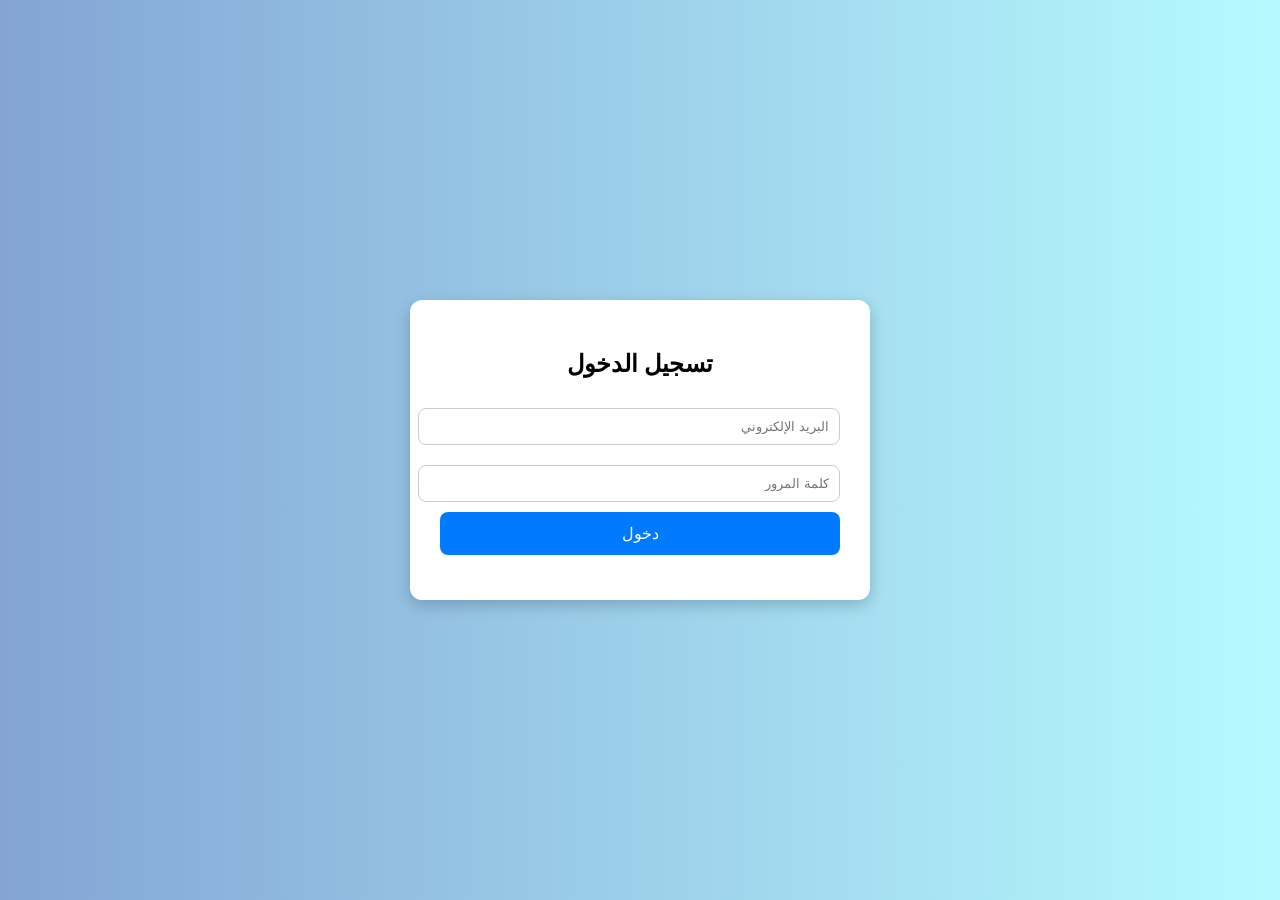
<file: login.html>
<!DOCTYPE html>
<html lang="ar" dir="rtl">
<head>
  <meta charset="UTF-8" />
  <meta name="viewport" content="width=device-width, initial-scale=1.0" />
  <title>تسجيل الدخول</title>
  <style>
    body {
      font-family: 'Segoe UI', sans-serif;
      background: linear-gradient(to right, #83a4d4, #b6fbff);
      display: flex;
      justify-content: center;
      align-items: center;
      height: 100vh;
      margin: 0;
    }
    .login-box {
      background-color: white;
      padding: 30px;
      border-radius: 12px;
      box-shadow: 0 5px 15px rgba(0,0,0,0.2);
      width: 100%;
      max-width: 400px;
      text-align: center;
    }
    .login-box h2 {
      margin-bottom: 20px;
    }
    .login-box input {
      width: 100%;
      padding: 10px;
      margin: 10px 0;
      border-radius: 8px;
      border: 1px solid #ccc;
    }
    .login-box button {
      background-color: #007BFF;
      color: white;
      padding: 12px;
      border: none;
      border-radius: 8px;
      width: 100%;
      font-size: 16px;
      cursor: pointer;
    }
    .login-box button:hover {
      background-color: #0056b3;
    }
    #output {
      margin-top: 15px;
      color: red;
    }
  </style>
</head>
<body>
  <div class="login-box">
    <h2>تسجيل الدخول</h2>
    <input id="email" placeholder="البريد الإلكتروني" type="email" />
    <input id="password" placeholder="كلمة المرور" type="password" />
    <button onclick="login()">دخول</button>
    <div id="output"></div>
  </div>
</body>
</html>
</file>
